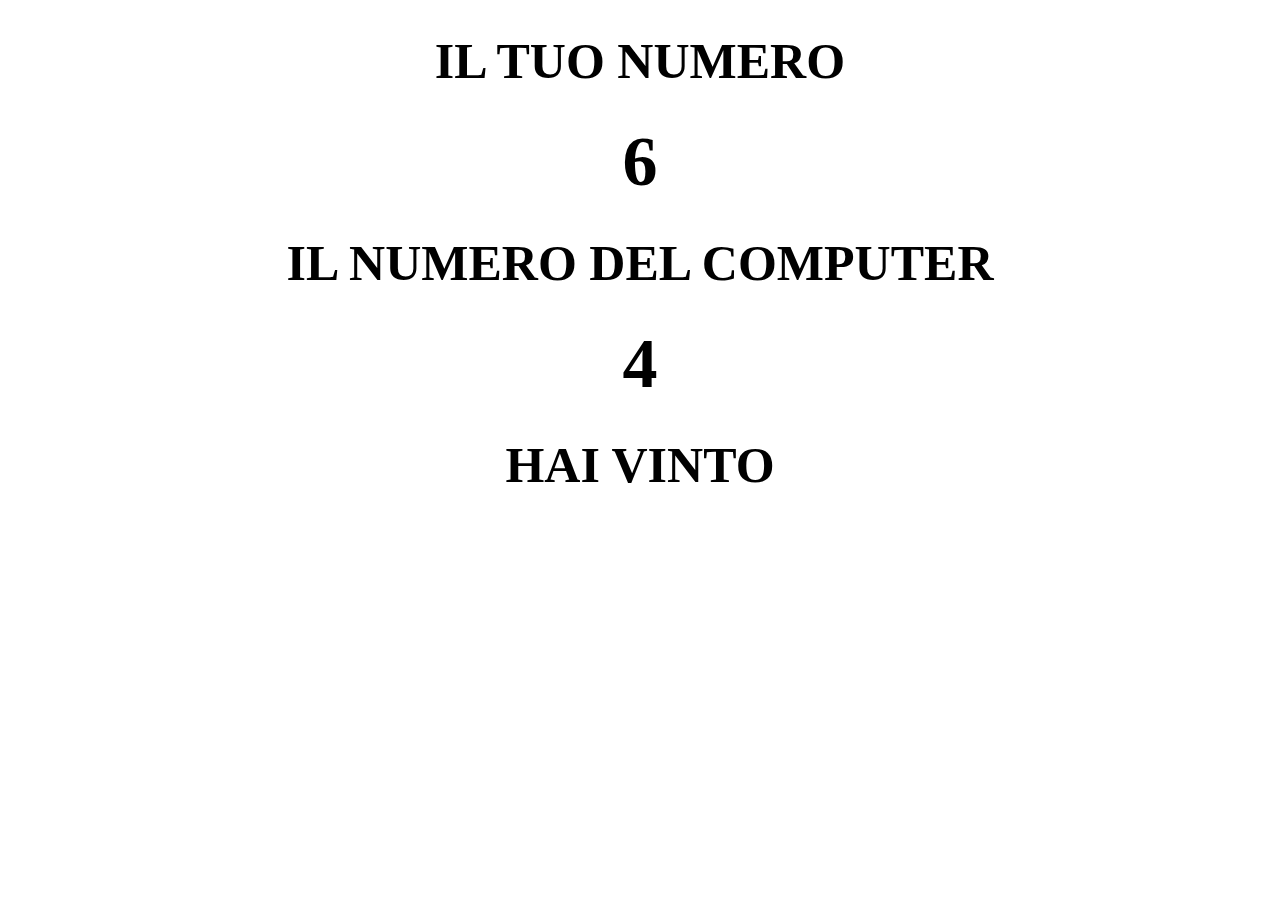
<file: esercizio dadi/index.html>
<!DOCTYPE html>
<html lang="it">
<head>
    <meta charset="UTF-8">
    <meta http-equiv="X-UA-Compatible" content="IE=edge">
    <meta name="viewport" content="width=device-width, initial-scale=1.0">
    <title>Lancia un dado</title>
    <link rel="stylesheet" href="css/style.css">
</head>
<body>

    <h1>IL TUO NUMERO</h1>
    <p id="yourNumber"></p>
    

    <h1>IL NUMERO DEL COMPUTER</h1>
    <p id="computerNumber"></p>


    <h1 id="result"></h1>
    <script type="text/javascript" src="js/main.js"></script>
</body>
</html>
</file>
<file: esercizio dadi/css/style.css>
*{
    margin: 0;
    padding: 0;
    box-sizing: border-box;
}

body{
    background-image: url('https://www.wikihow.com/images_en/thumb/8/8e/Play-Dice-%282-Dice-Gambling-Games%29-Step-4.jpg/v4-460px-Play-Dice-%282-Dice-Gambling-Games%29-Step-4.jpg.webp');
    background-size: cover;
}

h1, p{
    text-align: center;
    margin: 2rem 0;
    font-size: 50px;
    font-weight: bold;
}

p{
    font-size: 70px;
}
</file>
